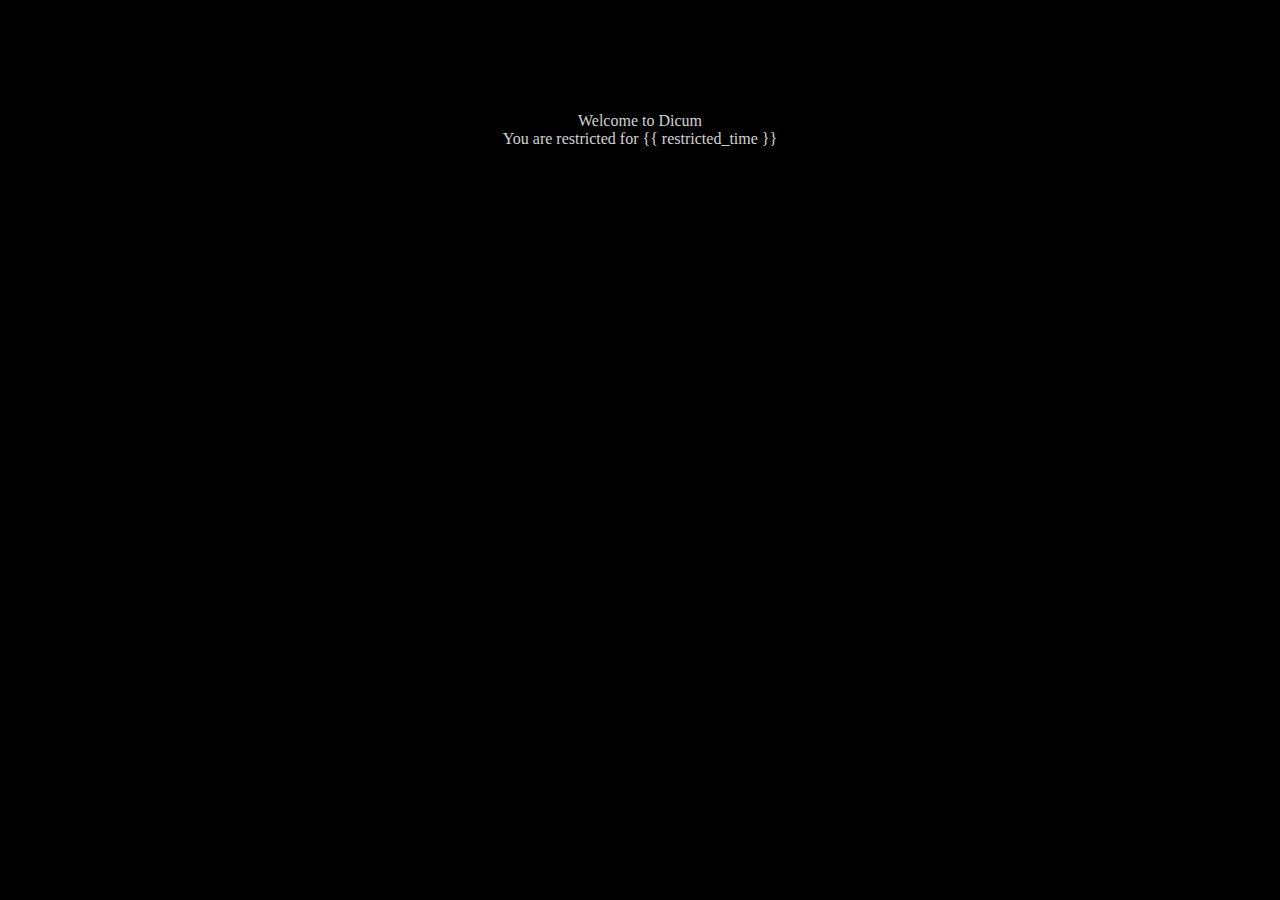
<file: resources/restricted.html>
<html>
<body style="background-color:black">
    <center style="background-color: black; color: lightgray; margin-top:7em">
        Welcome to Dicum<br/>You are restricted for {{ restricted_time }}
    </center>
</body>
</html>
</file>
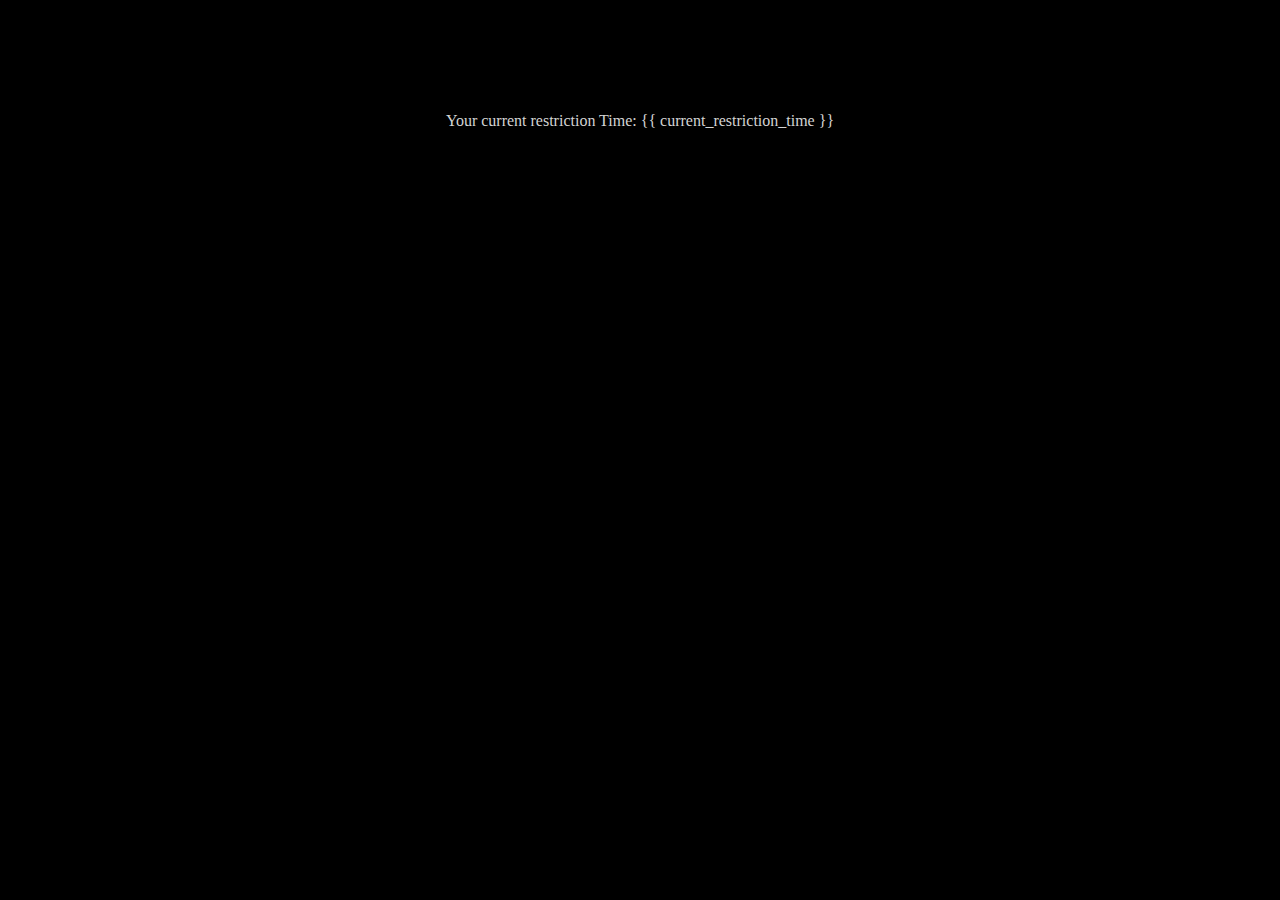
<file: resources/restriction_time.html>
<!DOCTYPE html>
<html lang="en">
<body style="background-color:black">
    <center style="background-color: black; color: lightgray; margin-top:7em">
        Your current restriction Time: {{ current_restriction_time }}
    </center>
</body>
</html>
</file>
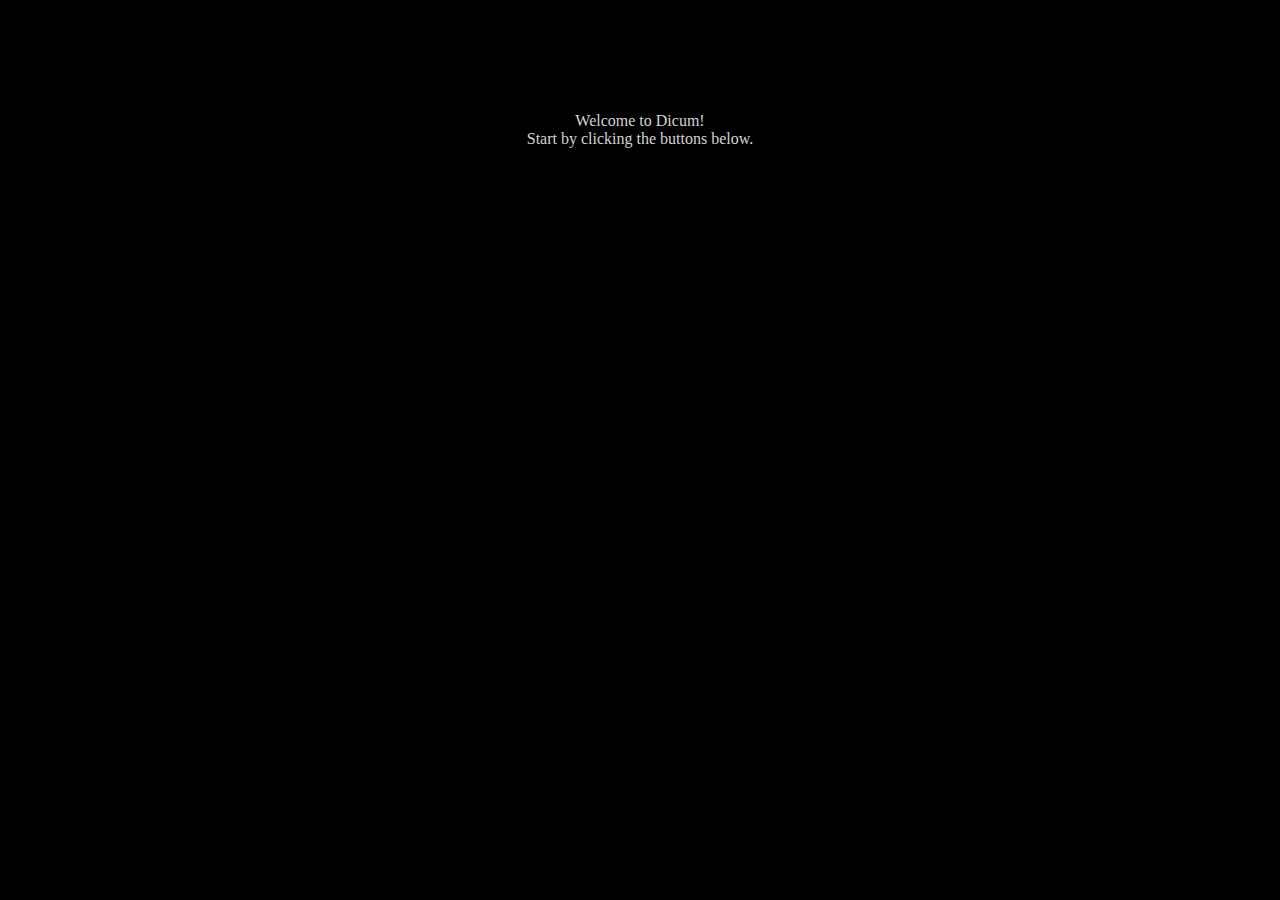
<file: resources/unrestricted.html>
<!DOCTYPE html>
<html lang="en">
<head>
    <meta charset="UTF-8">
</head>
<body style="background-color:black">
    <center style="background-color: black; color: lightgray; margin-top:7em">
        Welcome to Dicum!<br/>Start by clicking the buttons below.
    </center>
</body>
</html>
</file>
